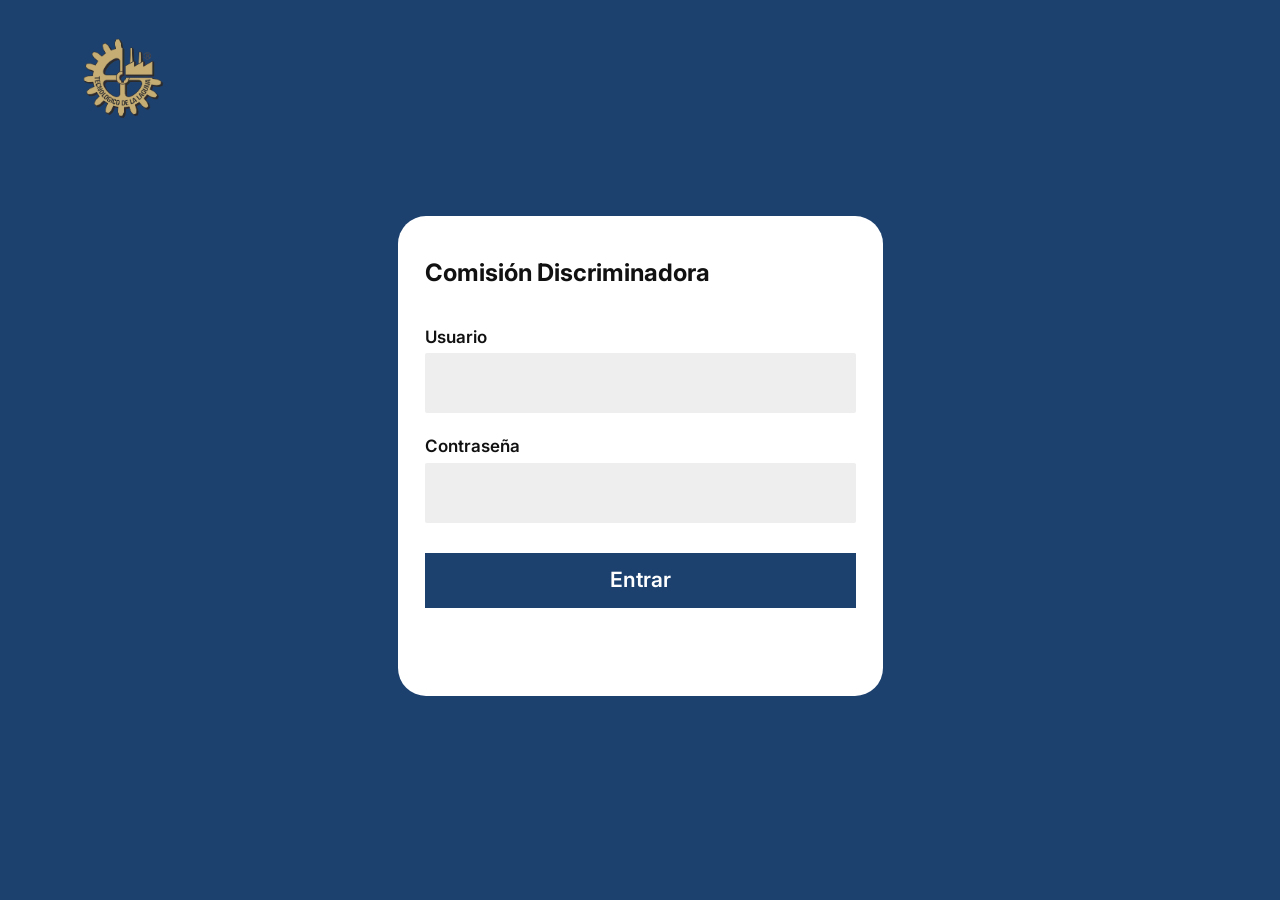
<file: Frontend/index.html>
<!DOCTYPE html>
<html lang="es">
<head>
    <meta charset="UTF-8">
    <meta name="viewport" content="width=device-width, initial-scale=1.0">
    <title>Comisión Discriminadora | Acceso</title>
    <link rel="stylesheet" href="css/normalize.css">
    <link rel="preconnect" href="https://fonts.googleapis.com">
    <link rel="preconnect" href="https://fonts.gstatic.com" crossorigin>
    <link href="https://fonts.googleapis.com/css2?family=Inter:wght@400;500;600;700&display=swap" rel="stylesheet">
    <link rel="stylesheet" href="css/styles.css">
</head>
<body class="login-page">
    <main class="screen screen-login">
        <header class="brand-bar brand-bar-login">
            <a class="institution-logo" href="index.html" aria-label="Inicio">
                <img src="img/logo.png" alt="Instituto Tecnológico de La Laguna">
            </a>
        </header>
        <div class="login-card">
            <h1>Comisión Discriminadora</h1>
            <form class="login-form">
                <label for="usuario">Usuario</label>
                <input id="usuario" name="usuario" type="text" autocomplete="username" required>
                <label for="contrasena">Contraseña</label>
                <input id="contrasena" name="contrasena" type="password" autocomplete="current-password" required>
                <p class="form-error" data-error hidden></p>
                <button class="button button-primary" type="submit">Entrar</button>
            </form>
        </div>
    </main>
    <script src="js/app.js"></script>
</body>
</html>
</file>
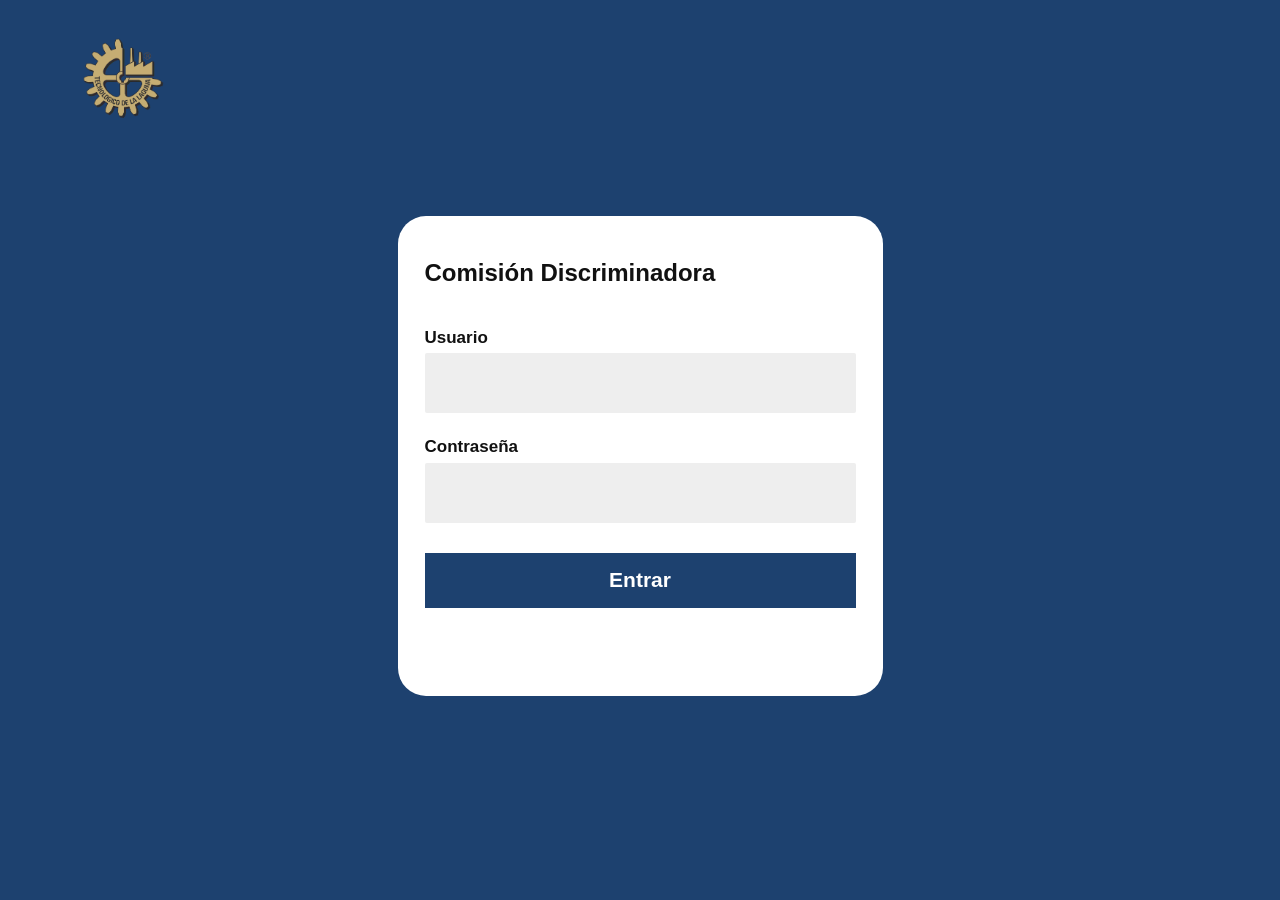
<file: Frontend/confirmacion.html>
<!DOCTYPE html>
<html lang="es">
<head>
    <meta charset="UTF-8">
    <meta name="viewport" content="width=device-width, initial-scale=1.0">
    <title>Convocatoria creada | Panel de Control</title>
    <link rel="stylesheet" href="css/normalize.css">
    <link rel="preconnect" href="https://fonts.googleapis.com">
    <link rel="preconnect" href="https://fonts.gstatic.com" crossorigin>
    <link href="https://fonts.googleapis.com/css2?family=Inter:wght@400;500;600;700&display=swap" rel="stylesheet">
    <link rel="stylesheet" href="css/styles.css">
</head>
<body>
    <main class="screen screen-light">
        <header class="brand-bar">
            <a class="institution-logo" href="panel.html" aria-label="Panel de control">
                <img src="img/logo.png" alt="Instituto Tecnológico de La Laguna">
            </a>
            <h1>Panel de Control</h1>
        </header>
        <article class="confirmation-card">
            <h2>Convocatoria Creada<br>Exitosamente</h2>
            <div class="success-mark" aria-hidden="true">✓</div>
            <a class="button button-primary confirmation-close" href="panel.html">Cerrar</a>
        </article>
    </main>
    <script src="js/app.js"></script>
</body>
</html>
</file>
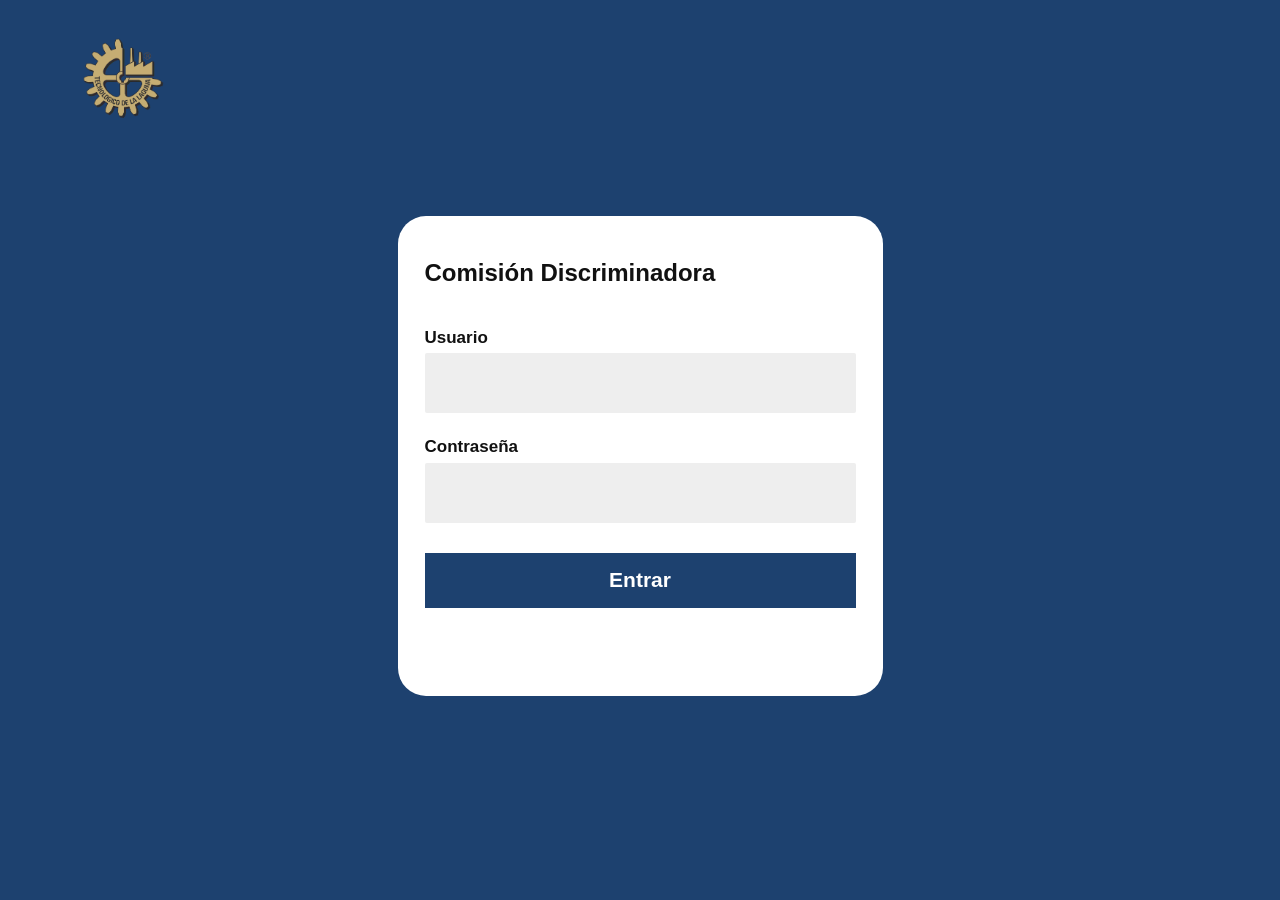
<file: Frontend/crear-proyecto.html>
<!DOCTYPE html>
<html lang="es">
<head>
    <meta charset="UTF-8">
    <meta name="viewport" content="width=device-width, initial-scale=1.0">
    <title>Nuevo Proyecto | Panel de Control</title>
    <link rel="stylesheet" href="css/normalize.css">
    <link rel="preconnect" href="https://fonts.googleapis.com">
    <link rel="preconnect" href="https://fonts.gstatic.com" crossorigin>
    <link href="https://fonts.googleapis.com/css2?family=Inter:wght@400;500;600;700&display=swap" rel="stylesheet">
    <link rel="stylesheet" href="css/styles.css">
</head>
<body>
    <main class="screen screen-light">
        <header class="brand-bar">
            <a class="institution-logo" href="panel.html" aria-label="Panel de control">
                <img src="img/logo.png" alt="Instituto Tecnológico de La Laguna">
            </a>
            <h1>Panel de Control</h1>
        </header>
        <article class="form-card">
            <h2>Nuevo Proyecto</h2>
            <form class="project-form">
                <div class="form-row"><span class="field-icon" aria-hidden="true">USR</span><label class="sr-only" for="nombre-persona">Nombre de la persona</label><input id="nombre-persona" name="nombre_persona" type="text" placeholder="Nombre de la persona" required></div>
                <div class="form-row"><span class="field-icon" aria-hidden="true">COD</span><label class="sr-only" for="codigo">Código</label><input id="codigo" name="codigo" type="text" placeholder="Código del proyecto" required></div>
                <div class="form-row"><span class="field-icon" aria-hidden="true">CAL</span><label class="sr-only" for="fecha-ingreso">Fecha de ingreso</label><input id="fecha-ingreso" name="fecha_ingreso" type="date" required></div>
                <div class="form-row"><span class="field-icon" aria-hidden="true">EDU</span><label class="sr-only" for="nombre-proyecto">Nombre del proyecto</label><input id="nombre-proyecto" name="nombre_proyecto" type="text" placeholder="Nombre del proyecto" required></div>
                <div class="form-row"><span class="field-icon" aria-hidden="true">CAL</span><label class="sr-only" for="fecha-terminado">Fecha de terminado</label><input id="fecha-terminado" name="fecha_terminado" type="date"></div>
                <p class="payment-label">Pago de registro: <strong data-paypal-amount>Cargando...</strong></p>
                <div id="paypal-button-container"></div>
                <p class="payment-status" data-payment-status>Completa el pago para habilitar el guardado.</p>
                <p class="form-error" data-error hidden></p>
                <div class="form-actions"><a class="button button-outline" data-cancelar href="panel.html">Cancelar</a><button class="button button-primary" data-save-project type="submit" disabled>Guardar proyecto</button></div>
            </form>
        </article>
    </main>
    <script src="js/app.js"></script>
</body>
</html>
</file>
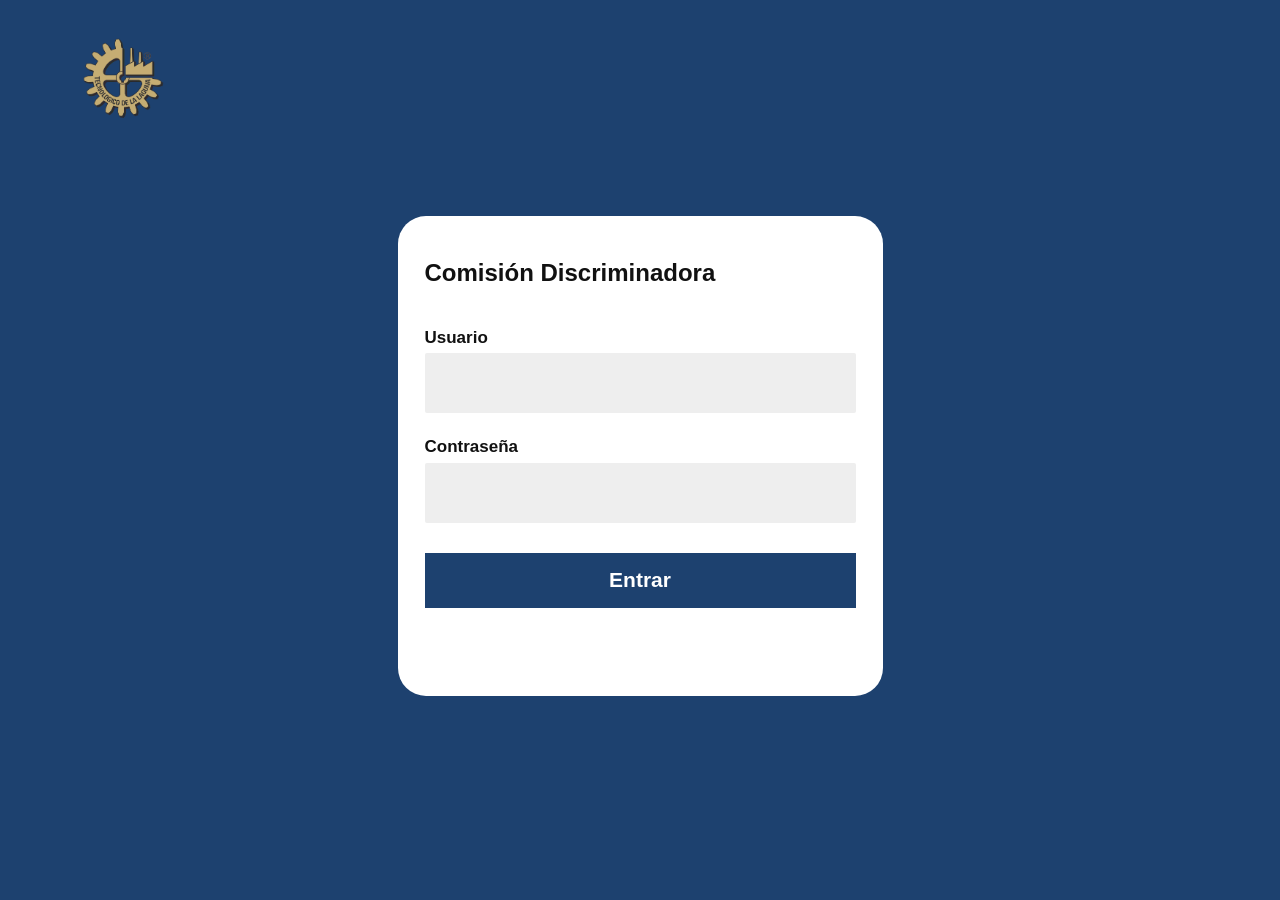
<file: Frontend/examinar-convocatoria.html>
<!DOCTYPE html>
<html lang="es">
<head>
    <meta charset="UTF-8">
    <meta name="viewport" content="width=device-width, initial-scale=1.0">
    <title>Examinar Convocatoria | Panel de Control</title>
    <link rel="stylesheet" href="css/normalize.css">
    <link rel="preconnect" href="https://fonts.googleapis.com">
    <link rel="preconnect" href="https://fonts.gstatic.com" crossorigin>
    <link href="https://fonts.googleapis.com/css2?family=Inter:wght@400;500;600;700&display=swap" rel="stylesheet">
    <link rel="stylesheet" href="css/styles.css">
</head>
<body>
    <main class="screen screen-light">
        <header class="brand-bar">
            <a class="institution-logo" href="panel.html" aria-label="Panel de control">
                <img src="img/logo.png" alt="Instituto Tecnológico de La Laguna">
            </a>
            <h1>Panel de Control</h1>
        </header>
        <div class="toolbar toolbar-right"><a class="button button-primary" href="panel.html">Filtrar</a><a class="button button-primary" href="../Backend/api.php?accion=exportar">Exportar&nbsp; CSV</a></div>
        <hr class="section-rule">
        <article class="detail-card" data-detalle>
            <div class="detail-heading"><h2>Convocatoria de Innovación 2026</h2><a href="crear-proyecto.html" data-nuevo-proyecto class="button button-primary" aria-label="Crear proyecto">Nuevo proyecto</a></div>
            <div class="detail-table-scroll">
                <table class="detail-table">
                    <thead><tr><th>Nombre persona</th><th>Código</th><th>Fecha ingreso</th><th>Nombre proyecto</th><th>Fecha terminado</th><th>Recibo</th></tr></thead>
                    <tbody>
                        <tr><td data-label="Nombre persona">Ana Sofía Martínez</td><td data-label="Código">INV-2601</td><td data-label="Fecha ingreso">14/05/2026</td><td data-label="Nombre proyecto">Red de sensores ambientales</td><td data-label="Fecha terminado">30/09/2026</td></tr>
                        <tr><td data-label="Nombre persona">Diego Hernández Cruz</td><td data-label="Código">INV-2602</td><td data-label="Fecha ingreso">16/05/2026</td><td data-label="Nombre proyecto">Laboratorio de datos abiertos</td><td data-label="Fecha terminado">30/09/2026</td></tr>
                        <tr><td data-label="Nombre persona">Fernanda López Ruiz</td><td data-label="Código">INV-2603</td><td data-label="Fecha ingreso">18/05/2026</td><td data-label="Nombre proyecto">Prototipo de riego inteligente</td><td data-label="Fecha terminado">15/10/2026</td></tr>
                        <tr><td data-label="Nombre persona">Jorge Luis Ramírez</td><td data-label="Código">INV-2604</td><td data-label="Fecha ingreso">20/05/2026</td><td data-label="Nombre proyecto">Optimización energética del campus</td><td data-label="Fecha terminado">15/10/2026</td></tr>
                        <tr><td data-label="Nombre persona">Mariana Torres Silva</td><td data-label="Código">INV-2605</td><td data-label="Fecha ingreso">22/05/2026</td><td data-label="Nombre proyecto">Plataforma de inclusión digital</td><td data-label="Fecha terminado">30/10/2026</td></tr>
                        <tr><td data-label="Nombre persona">Ricardo Navarro Peña</td><td data-label="Código">INV-2606</td><td data-label="Fecha ingreso">25/05/2026</td><td data-label="Nombre proyecto">Materiales biodegradables</td><td data-label="Fecha terminado">30/10/2026</td></tr>
                        <tr><td data-label="Nombre persona">Lucía Valdez Moreno</td><td data-label="Código">INV-2607</td><td data-label="Fecha ingreso">28/05/2026</td><td data-label="Nombre proyecto">Monitoreo de calidad del agua</td><td data-label="Fecha terminado">15/11/2026</td></tr>
                        <tr><td data-label="Nombre persona">Emilio García Soto</td><td data-label="Código">INV-2608</td><td data-label="Fecha ingreso">30/05/2026</td><td data-label="Nombre proyecto">Asistente de orientación académica</td><td data-label="Fecha terminado">15/11/2026</td></tr>
                        <tr><td data-label="Nombre persona">Camila Rojas Méndez</td><td data-label="Código">INV-2609</td><td data-label="Fecha ingreso">02/06/2026</td><td data-label="Nombre proyecto">Archivo histórico institucional</td><td data-label="Fecha terminado">30/11/2026</td></tr>
                        <tr><td data-label="Nombre persona">Sergio Álvarez Ortiz</td><td data-label="Código">INV-2610</td><td data-label="Fecha ingreso">04/06/2026</td><td data-label="Nombre proyecto">Movilidad sustentable universitaria</td><td data-label="Fecha terminado">30/11/2026</td></tr>
                    </tbody>
                </table>
            </div>
        </article>
        <a class="button button-primary button-back" href="panel.html">Regresar</a>
    </main>
    <script src="js/app.js"></script>
</body>
</html>
</file>
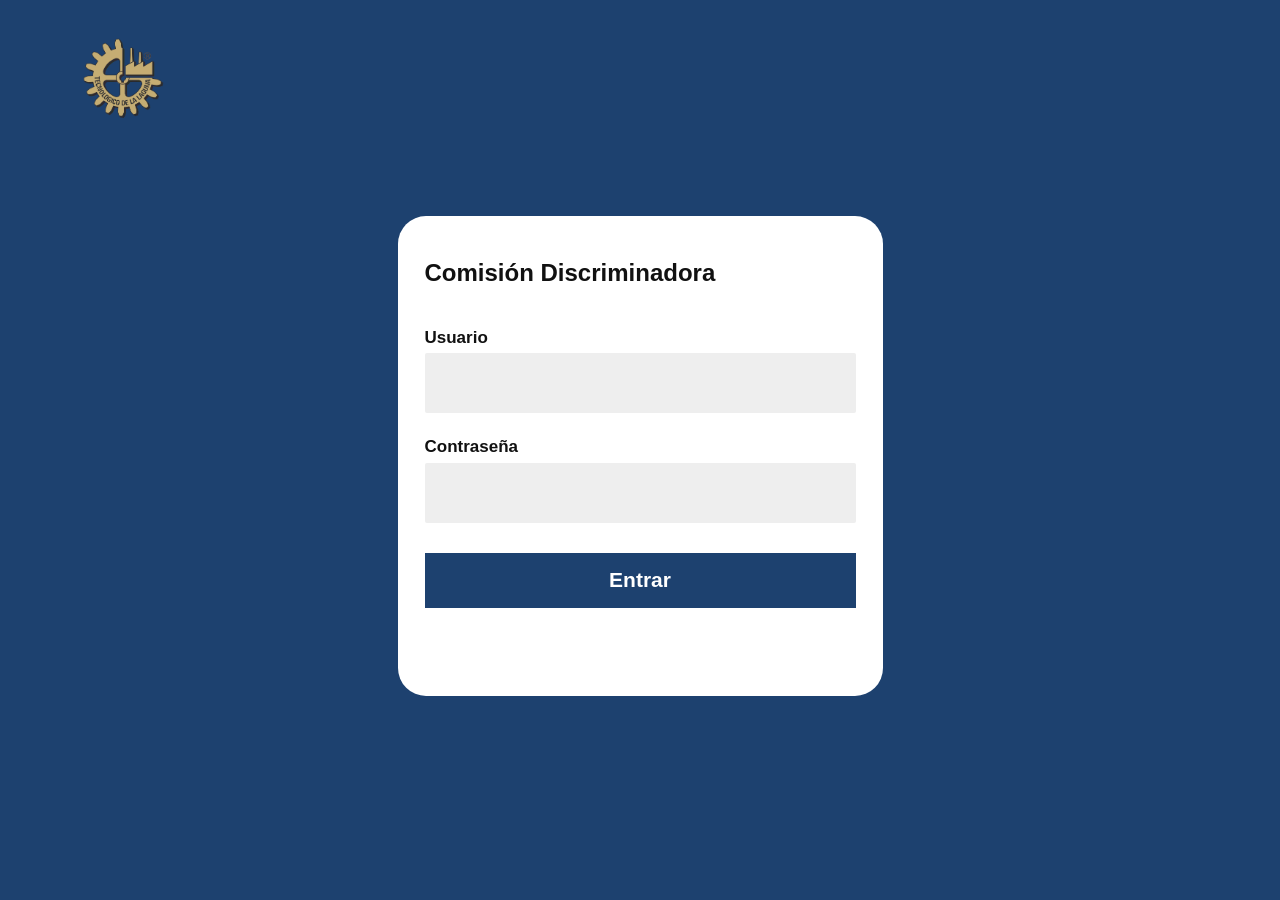
<file: Frontend/nueva-convocatoria.html>
<!DOCTYPE html>
<html lang="es">
<head>
    <meta charset="UTF-8">
    <meta name="viewport" content="width=device-width, initial-scale=1.0">
    <title>Nueva Convocatoria | Panel de Control</title>
    <link rel="stylesheet" href="css/normalize.css">
    <link rel="preconnect" href="https://fonts.googleapis.com">
    <link rel="preconnect" href="https://fonts.gstatic.com" crossorigin>
    <link href="https://fonts.googleapis.com/css2?family=Inter:wght@400;500;600;700&display=swap" rel="stylesheet">
    <link rel="stylesheet" href="css/styles.css">
</head>
<body>
    <main class="screen screen-light">
        <header class="brand-bar">
            <a class="institution-logo" href="panel.html" aria-label="Panel de control">
                <img src="img/logo.png" alt="Instituto Tecnológico de La Laguna">
            </a>
            <h1>Panel de Control</h1>
        </header>
        <article class="form-card">
            <h2>Nueva Convocatoria</h2>
            <form class="convocation-form">
                <div class="form-row"><span class="field-icon" aria-hidden="true">EDU</span><label class="sr-only" for="nombre-convocatoria">Nombre Convocatoria</label><input id="nombre-convocatoria" name="nombre" type="text" placeholder="Nombre Convocatoria" required></div>
                <div class="form-row"><span class="field-icon" aria-hidden="true">GRP</span><label class="sr-only" for="tipo-convocatoria">Tipo de convocatoria</label><select id="tipo-convocatoria" name="tipo" required><option value="">Tipo de convocatoria</option><option>Académica</option><option>Investigación</option><option>Servicio institucional</option></select></div>
                <div class="form-row period-row"><span class="field-icon" aria-hidden="true">CAL</span><fieldset><legend>Periodo</legend><div class="date-fields"><label class="sr-only" for="fecha-inicio">Fecha de inicio</label><input id="fecha-inicio" name="inicio" type="date" required><span aria-hidden="true">-</span><label class="sr-only" for="fecha-fin">Fecha de finalización</label><input id="fecha-fin" name="fin" type="date" required></div></fieldset></div>
                <div class="form-row"><span class="field-icon" aria-hidden="true">USR</span><label class="sr-only" for="claves">Claves</label><input id="claves" name="claves" type="text" placeholder="Claves de registro (ej. INV-2026)" required></div>
                <p class="form-error" data-error hidden></p>
                <div class="form-actions"><a class="button button-outline" href="panel.html">Cancelar</a><button class="button button-primary" type="submit">Aceptar</button></div>
            </form>
        </article>
    </main>
    <script src="js/app.js"></script>
</body>
</html>
</file>
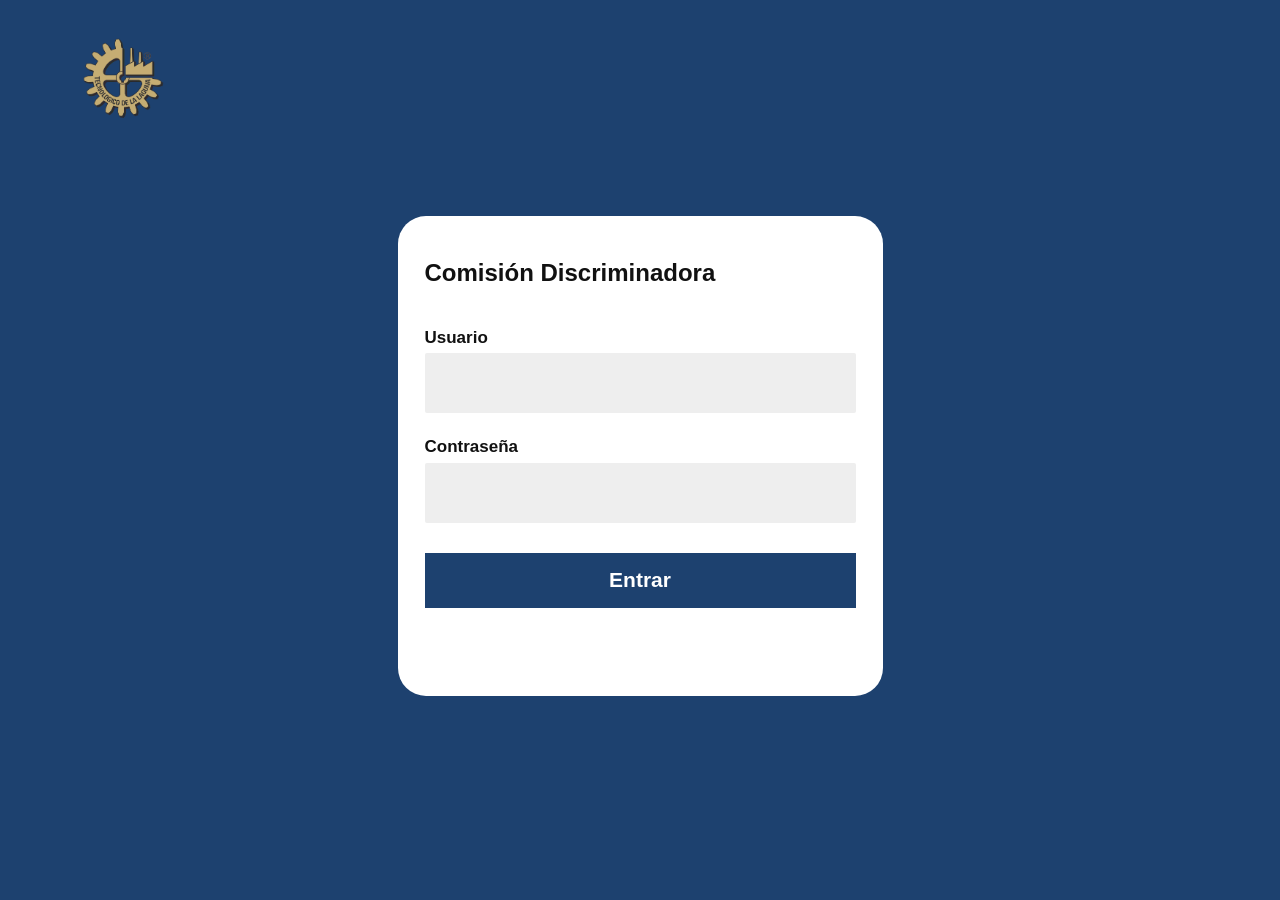
<file: Frontend/panel.html>
<!DOCTYPE html>
<html lang="es">
<head>
    <meta charset="UTF-8">
    <meta name="viewport" content="width=device-width, initial-scale=1.0">
    <title>Panel de Control | Convocatorias</title>
    <link rel="stylesheet" href="css/normalize.css">
    <link rel="preconnect" href="https://fonts.googleapis.com">
    <link rel="preconnect" href="https://fonts.gstatic.com" crossorigin>
    <link href="https://fonts.googleapis.com/css2?family=Inter:wght@400;500;600;700&display=swap" rel="stylesheet">
    <link rel="stylesheet" href="css/styles.css">
</head>
<body>
    <main class="screen screen-light">
        <header class="brand-bar">
            <a class="institution-logo" href="panel.html" aria-label="Panel de control">
                <img src="img/logo.png" alt="Instituto Tecnológico de La Laguna">
            </a>
            <h1>Panel de Control</h1>
        </header>
        <div class="toolbar">
            <a class="button button-primary" href="nueva-convocatoria.html">Nueva Convocatoria</a>
            <div class="toolbar-actions">
                <a class="button button-primary" href="examinar-convocatoria.html">Filtrar</a>
                <a class="button button-primary" href="../Backend/api.php?accion=exportar">Exportar&nbsp; CSV</a>
            </div>
        </div>
        <hr class="section-rule">
        <article class="data-card">
            <h2>Convocatorias Pasadas</h2>
            <div class="table-scroll">
                <table class="convocation-table">
                    <thead><tr><th></th><th>Año de Convocatoria</th><th>Fecha Creada</th><th>Responsable</th></tr></thead>
                    <tbody data-convocatorias>
                        <tr><td data-label="Examinar"><a class="check-link" href="examinar-convocatoria.html" aria-label="Examinar convocatoria 2026">✓</a></td><td data-label="Convocatoria">Convocatoria de Innovación 2026</td><td data-label="Fecha creada">12 - 05 - 2026</td><td data-label="Responsable">Juan Carlos Herrera</td></tr>
                        <tr><td data-label="Examinar"><a class="check-link" href="examinar-convocatoria.html" aria-label="Examinar convocatoria 2025">✓</a></td><td data-label="Convocatoria">Programa de Becas 2025</td><td data-label="Fecha creada">23 - 01 - 2025</td><td data-label="Responsable">María Sánchez</td></tr>
                        <tr><td data-label="Examinar"><a class="check-link" href="examinar-convocatoria.html" aria-label="Examinar convocatoria de investigación">✓</a></td><td data-label="Convocatoria">Proyectos de Investigación Aplicada</td><td data-label="Fecha creada">18 - 11 - 2024</td><td data-label="Responsable">Laura Méndez</td></tr>
                        <tr><td data-label="Examinar"><a class="check-link" href="examinar-convocatoria.html" aria-label="Examinar convocatoria de servicio social">✓</a></td><td data-label="Convocatoria">Servicio Social Comunitario</td><td data-label="Fecha creada">06 - 09 - 2024</td><td data-label="Responsable">Roberto Castillo</td></tr>
                        <tr><td data-label="Examinar"><a class="check-link" href="examinar-convocatoria.html" aria-label="Examinar convocatoria docente">✓</a></td><td data-label="Convocatoria">Actualización Docente 2024</td><td data-label="Fecha creada">15 - 06 - 2024</td><td data-label="Responsable">Elena Ramírez</td></tr>
                        <tr><td data-label="Examinar"><a class="check-link" href="examinar-convocatoria.html" aria-label="Examinar convocatoria de movilidad">✓</a></td><td data-label="Convocatoria">Movilidad Académica Primavera</td><td data-label="Fecha creada">28 - 02 - 2024</td><td data-label="Responsable">Daniel Ortega</td></tr>
                        <tr><td data-label="Examinar"><a class="check-link" href="examinar-convocatoria.html" aria-label="Examinar convocatoria de emprendimiento">✓</a></td><td data-label="Convocatoria">Fondo de Emprendimiento Institucional</td><td data-label="Fecha creada">10 - 10 - 2023</td><td data-label="Responsable">Patricia Gómez</td></tr>
                    </tbody>
                </table>
            </div>
            <div class="pagination">
                <span>1–65</span>
                <span class="pagination-buttons"><button type="button" aria-label="Página anterior">‹</button><button type="button" aria-label="Página siguiente">›</button></span>
            </div>
        </article>
        <a class="button button-primary button-session" href="index.html" data-logout>Cerrar sesión</a>
    </main>
    <script src="js/app.js"></script>
</body>
</html>
</file>
<file: Frontend/css/styles.css>
:root {
    --navy: #1d416f;
    --navy-dark: #17385f;
    --page: #f5f3f0;
    --white: #ffffff;
    --input: #eeeeee;
    --line: #c7c7c7;
    --text: #111111;
    --muted: #707070;
    --shadow: 0 4px 14px rgb(0 0 0 / 10%);
}

html {
    box-sizing: border-box;
    font-size: 62.5%;
    scroll-behavior: smooth;
}

*, *::before, *::after {
    box-sizing: inherit;
}

body {
    margin: 0;
    background: var(--page);
    color: var(--text);
    font-family: "Inter", Arial, sans-serif;
    font-size: 1.6rem;
}

a {
    color: inherit;
}

button,
input,
select {
    font: inherit;
}

button,
a {
    -webkit-tap-highlight-color: transparent;
}

.screen {
    min-height: 100vh;
    padding: clamp(1rem, 2vw, 2rem);
}

.screen-light {
    background: var(--page);
}

.screen-login {
    display: flex;
    flex-direction: column;
    background: var(--navy);
}

.brand-bar {
    display: grid;
    grid-template-columns: clamp(9rem, 16vw, 16rem) minmax(0, 1fr);
    align-items: center;
    min-height: clamp(8rem, 11vw, 11.3rem);
    padding: clamp(1rem, 2vw, 1.5rem) clamp(1.2rem, 3vw, 2.5rem);
    border-radius: clamp(1.5rem, 3vw, 2.5rem);
    background: var(--navy);
    color: var(--white);
}

.brand-bar h1 {
    margin: 0;
    font-size: clamp(2.2rem, 3vw, 3.2rem);
    font-weight: 400;
    text-align: center;
}

.brand-bar-login {
    background: transparent;
}

.institution-logo {
    display: flex;
    width: 100%;
    min-height: 6rem;
    align-items: center;
    justify-content: center;
    text-decoration: none;
}

.institution-logo img {
    display: block;
    width: clamp(6rem, 9vw, 9rem);
    height: clamp(6rem, 9vw, 9rem);
    object-fit: contain;
}

.login-card {
    width: min(48.5rem, 100%);
    min-height: 48rem;
    margin: clamp(4rem, 8vw, 7.6rem) auto 0;
    padding: clamp(2.5rem, 6vw, 4.3rem) clamp(1.8rem, 5vw, 2.7rem);
    border-radius: clamp(1.8rem, 4vw, 2.8rem);
    background: var(--white);
}

.login-card h1 {
    margin: 0 0 clamp(2.5rem, 6vw, 4.1rem);
    font-size: clamp(2.2rem, 4vw, 2.4rem);
}

.login-form {
    display: flex;
    flex-direction: column;
}

.form-error {
    color: #a32121;
    margin: .8rem 0 0;
}

.payment-label,
.payment-status {
    margin: 1.5rem 0;
}

.payment-status {
    color: var(--muted);
}

#paypal-button-container {
    max-width: 40rem;
}

.login-form label {
    margin-bottom: .6rem;
    font-size: 1.7rem;
    font-weight: 600;
}

.login-form input,
.convocation-form input,
.convocation-form select {
    width: 100%;
    min-width: 0;
    height: 6rem;
    margin-bottom: 2.4rem;
    padding: 1rem;
    border: 0;
    border-radius: .2rem;
    background: var(--input);
}

.button {
    display: inline-flex;
    min-height: 5.5rem;
    align-items: center;
    justify-content: center;
    padding: 1rem clamp(1.5rem, 4vw, 3.3rem);
    border: 0;
    border-radius: 0;
    font-size: clamp(1.7rem, 2vw, 2.1rem);
    font-weight: 600;
    text-align: center;
    text-decoration: none;
    cursor: pointer;
}

.button-primary {
    color: var(--white);
    background: var(--navy);
}

.button-primary:hover,
.button-primary:focus-visible {
    background: var(--navy-dark);
}

.login-form .button {
    width: 100%;
    margin-top: .6rem;
}

.toolbar {
    display: flex;
    align-items: center;
    justify-content: space-between;
    gap: 1.5rem 2rem;
    margin: 2rem 0 2.8rem;
}

.toolbar-actions {
    display: flex;
    flex-wrap: wrap;
    gap: 1.5rem;
}

.toolbar .button {
    min-width: min(25rem, 100%);
    border-radius: 2.8rem;
    box-shadow: var(--shadow);
}

.toolbar-right {
    justify-content: flex-end;
}

.section-rule {
    margin: 0 0 1.2rem;
    border: 0;
    border-top: .3rem solid var(--line);
}

.data-card,
.detail-card {
    margin: 0 clamp(0rem, 2vw, 2rem);
    padding: clamp(1.5rem, 3vw, 2rem);
    border-radius: 1.3rem;
    background: var(--white);
    box-shadow: var(--shadow);
}

.data-card h2,
.detail-card h2 {
    margin: 0 0 2.8rem;
    font-size: 1.4rem;
    font-weight: 400;
}

.convocation-table,
.detail-table {
    width: 100%;
    border-collapse: collapse;
    font-size: 1.5rem;
}

.convocation-table th,
.convocation-table td {
    height: 5.7rem;
    padding: .7rem 1rem;
    border-bottom: 1px solid var(--muted);
    text-align: left;
}

.convocation-table th:first-child,
.convocation-table td:first-child {
    width: 16%;
}

.convocation-table th:last-child,
.convocation-table td:last-child {
    text-align: right;
}

.check-link {
    display: inline-flex;
    width: 4.7rem;
    height: 2.2rem;
    align-items: center;
    justify-content: center;
    border: 1px solid #123fc1;
    border-radius: .4rem;
    color: #123fc1;
    text-decoration: none;
}

.pagination {
    display: flex;
    align-items: center;
    justify-content: space-between;
    gap: 1rem;
    margin-top: 1.6rem;
    color: var(--muted);
}

.pagination-buttons {
    display: flex;
    gap: .8rem;
}

.pagination-buttons button {
    width: 5.5rem;
    height: 2.8rem;
    border: 0;
    border-radius: .8rem;
    color: var(--white);
    background: #484848;
    cursor: pointer;
}

.button-session,
.button-back {
    margin: 1.2rem clamp(0rem, 4vw, 4rem);
    border-radius: 2.8rem;
}

.form-card {
    width: min(114rem, 100%);
    margin: clamp(3rem, 9vw, 9.3rem) auto 0;
    padding: clamp(2.5rem, 5vw, 3.8rem) clamp(1.5rem, 6vw, 5.2rem) clamp(3rem, 6vw, 4.7rem);
    background: var(--white);
    box-shadow: var(--shadow);
}

.form-card h2 {
    margin: 0 0 clamp(2.5rem, 5vw, 4.2rem);
    font-size: clamp(2.3rem, 4vw, 2.8rem);
}

.convocation-form {
    max-width: 100rem;
    margin: 0 auto;
}

.form-row {
    display: grid;
    grid-template-columns: minmax(4rem, 6.5rem) minmax(0, 1fr);
    align-items: center;
    gap: 1.5rem;
    margin-bottom: 2.4rem;
}

.field-icon {
    font-size: 1.3rem;
    font-weight: 700;
    text-align: center;
}

.form-row input,
.form-row select {
    width: 100%;
    margin-bottom: 0;
}

.form-row select {
    border: 1px solid #555;
}

.period-row {
    align-items: start;
}

.period-row fieldset {
    min-width: 0;
    padding: 0;
    border: 0;
}

.period-row legend {
    margin-bottom: 1.5rem;
    font-size: 2.1rem;
    font-weight: 600;
}

.date-fields {
    display: flex;
    align-items: center;
    gap: clamp(1rem, 3vw, 3rem);
}

.date-fields input {
    width: min(24rem, 100%);
}

.form-actions {
    display: grid;
    grid-template-columns: repeat(2, minmax(0, 1fr));
    gap: clamp(1rem, 5vw, 5rem);
    margin: 2.6rem 0 0 8rem;
}

.button-outline {
    border: 1px solid #123fc1;
    color: #1c3b99;
    background: var(--white);
}

.detail-card {
    margin-top: 1.2rem;
    border-radius: 2rem;
    box-shadow: none;
}

.detail-heading {
    display: flex;
    align-items: flex-start;
    justify-content: space-between;
    gap: 1.5rem;
}

.detail-heading h2 {
    margin-bottom: 2rem;
    font-size: clamp(2rem, 4vw, 2.4rem);
    font-weight: 700;
}

.settings-link {
    flex: 0 0 auto;
    font-size: 2.4rem;
    text-decoration: none;
}

.detail-table th,
.detail-table td {
    height: 4.4rem;
    padding: .5rem 2.2rem;
    text-align: left;
}

.detail-table th {
    font-weight: 600;
}

.confirmation-card {
    position: relative;
    width: min(97rem, 100%);
    min-height: 58rem;
    margin: clamp(3rem, 8vw, 8.2rem) auto 0;
    padding: clamp(3rem, 6vw, 5rem) 2rem 8rem;
    background: var(--white);
    box-shadow: var(--shadow);
}

.confirmation-card h2 {
    margin: 0;
    font-size: clamp(2.5rem, 5vw, 3.4rem);
    line-height: 1.35;
    text-align: center;
}

.success-mark {
    margin: clamp(4rem, 8vw, 7rem) auto 0;
    color: #1b2737;
    font-size: clamp(9rem, 18vw, 13rem);
    font-weight: 500;
    line-height: 1;
    text-align: center;
}

.confirmation-close {
    position: absolute;
    right: clamp(2rem, 5vw, 5rem);
    bottom: 2.8rem;
    min-width: min(19rem, calc(100% - 4rem));
}

.sr-only {
    position: absolute;
    overflow: hidden;
    width: 1px;
    height: 1px;
    padding: 0;
    margin: -1px;
    clip: rect(0, 0, 0, 0);
    white-space: nowrap;
    border: 0;
}

@media (max-width: 800px) {
    .brand-bar {
        grid-template-columns: 7rem minmax(0, 1fr);
        gap: 1rem;
    }

    .brand-bar h1 {
        text-align: right;
    }

    .toolbar,
    .toolbar-actions {
        flex-wrap: wrap;
    }

    .toolbar .button {
        min-width: 0;
        flex: 1 1 20rem;
    }

    .form-row {
        grid-template-columns: 4rem minmax(0, 1fr);
    }

    .form-actions {
        margin-left: 0;
    }

    .confirmation-card {
        min-height: 48rem;
    }
}

@media (max-width: 700px) {
    .table-scroll,
    .detail-table-scroll {
        overflow: visible;
    }

    .convocation-table,
    .detail-table,
    .convocation-table tbody,
    .detail-table tbody,
    .convocation-table tr,
    .detail-table tr,
    .convocation-table td,
    .detail-table td {
        display: block;
    }

    .convocation-table thead,
    .detail-table thead {
        position: absolute;
        overflow: hidden;
        width: 1px;
        height: 1px;
        padding: 0;
        margin: -1px;
        clip: rect(0, 0, 0, 0);
        white-space: nowrap;
        border: 0;
    }

    .convocation-table tr,
    .detail-table tr {
        margin-bottom: 1.2rem;
        padding: 1rem;
        border: 1px solid var(--muted);
        border-radius: .8rem;
    }

    .convocation-table td,
    .detail-table td {
        display: grid;
        grid-template-columns: minmax(10rem, 38%) minmax(0, 1fr);
        width: 100%;
        height: auto;
        min-height: 3.8rem;
        align-items: center;
        gap: 1rem;
        padding: .8rem 0;
        border-bottom: 1px solid var(--muted);
        white-space: normal;
        overflow-wrap: anywhere;
    }

    .convocation-table td:last-child,
    .detail-table td:last-child {
        border-bottom: 0;
    }

    .convocation-table td::before,
    .detail-table td::before {
        content: attr(data-label);
        color: var(--muted);
        font-size: 1.3rem;
        font-weight: 600;
    }

    .convocation-table th:first-child,
    .convocation-table td:first-child,
    .convocation-table th:last-child,
    .convocation-table td:last-child {
        width: 100%;
        text-align: left;
    }

    .convocation-table td:first-child {
        display: flex;
        justify-content: flex-end;
        min-height: 2.8rem;
        padding-top: 0;
        border-bottom: 0;
    }

    .convocation-table td:first-child::before {
        display: none;
    }
}

@media (max-width: 500px) {
    .brand-bar {
        grid-template-columns: 6rem minmax(0, 1fr);
        padding-inline: 1rem;
    }

    .brand-bar h1 {
        font-size: 2rem;
    }

    .toolbar {
        align-items: stretch;
        flex-direction: column;
    }

    .toolbar-actions {
        flex-direction: column;
    }

    .toolbar .button {
        width: 100%;
        flex: 0 0 auto;
    }

    .form-actions {
        grid-template-columns: 1fr;
    }

    .date-fields {
        align-items: stretch;
        flex-direction: column;
    }

    .date-fields input {
        width: 100%;
    }

    .date-fields span {
        display: none;
    }

    .confirmation-close {
        right: 2rem;
        left: 2rem;
        width: calc(100% - 4rem);
    }

    .button-session,
    .button-back {
        display: flex;
        margin-inline: 0;
    }
}
</file>
